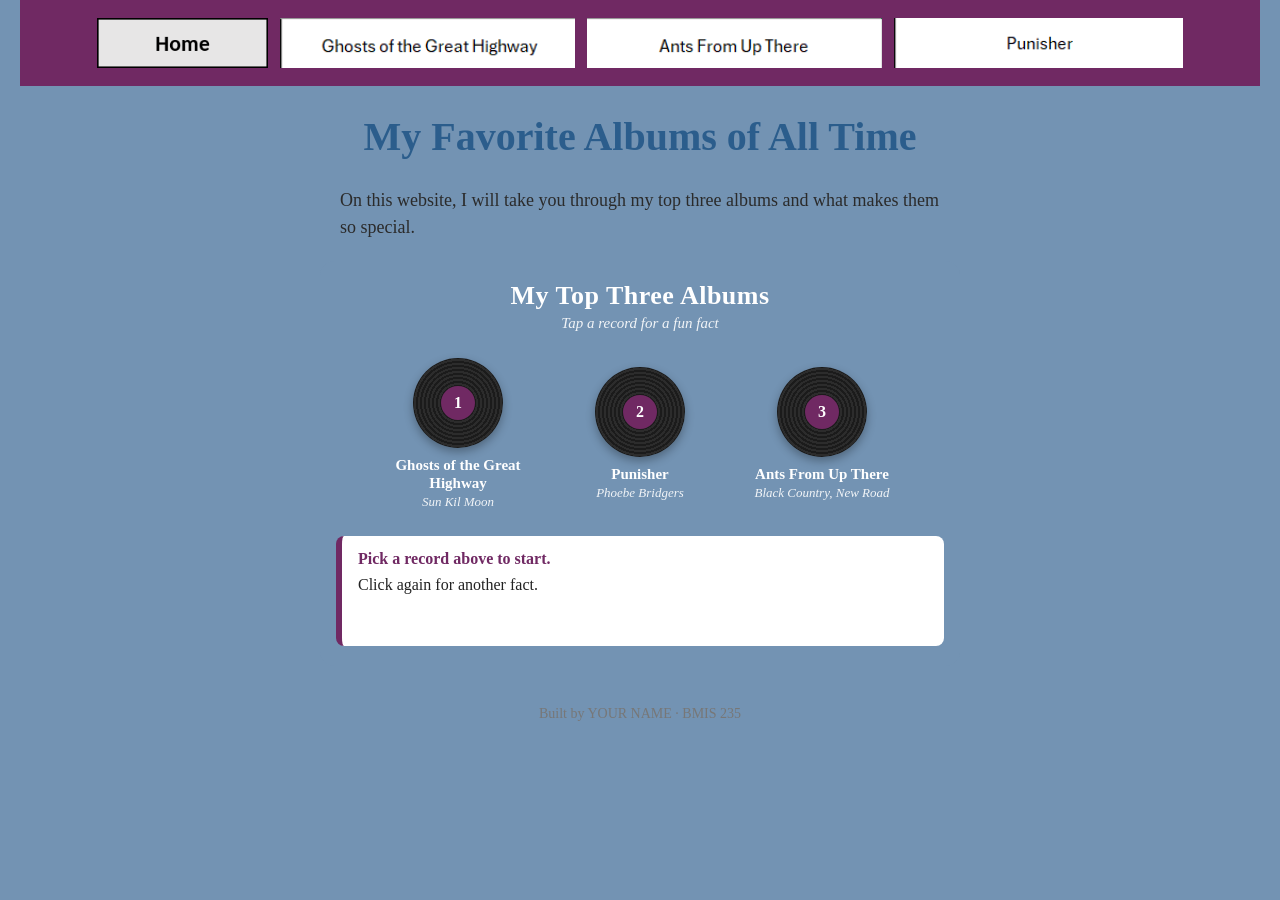
<file: index.html>
<!DOCTYPE html>
<!--
  Author: Zach Wilson
  GU username: Zwilson2
  Course: BMIS 235 - HTML-3
-->
<html lang="en">
<head>
<meta charset="utf-8">
<meta name="author" content="Zach Wilson">
<title>Home</title>

<!-- this one line connects the page to the stylesheet -->
<link rel="stylesheet" href="styles.css">
</head>
<body>

<!-- ===== MENU ============================================================
     The menu is four links. Each link wraps an image instead of words.
     Build it once on this page, check that every link works,
     then copy the whole <nav> block and paste it over the menu on the
     other three pages, so every page has the exact same menu.
     ===================================================================== -->
<nav>
    <a href="index.html"><img src="img/home.png" alt="Home"></a>
    <a href="gotgh.html"><img src="img/gotgh.png" alt="Ghosts of the Great Highway Button"></a>
    <a href="afut.html"><img src="img/afut.png" alt=Ants From Up There Button"></a>
    <a href="punisher.html"><img src="img/punisher.png" alt="Punisher Button"></a>
</nav>

<h1>My Favorite Albums of All Time</h1>
<p>On this website, I will take you through my top three albums and what makes them so special.</p>

<!-- ===== SHOWCASE ======================================================
     This box is empty on purpose. In Part 7 you paste an interactive
     graphic BETWEEN the opening <div> and the closing </div> below.
     ===================================================================== -->
<div class="showcase"><!-- HTML: a heading, three clickable record buttons (one per album), and a box that shows the fun fact -->
<div class="sc-wrap" id="sc-albums">
  <div class="sc-title">My Top Three Albums</div>
  <div class="sc-hint">Tap a record for a fun fact</div>
  <div class="sc-records">
    <button class="sc-record" type="button" data-album="0" aria-label="Fun fact about Ghosts of the Great Highway">
      <span class="sc-disc"><span class="sc-label">1</span></span>
      <span class="sc-name">Ghosts of the Great Highway</span>
      <span class="sc-artist">Sun Kil Moon</span>
    </button>
    <button class="sc-record" type="button" data-album="1" aria-label="Fun fact about Punisher">
      <span class="sc-disc"><span class="sc-label">2</span></span>
      <span class="sc-name">Punisher</span>
      <span class="sc-artist">Phoebe Bridgers</span>
    </button>
    <button class="sc-record" type="button" data-album="2" aria-label="Fun fact about Ants From Up There">
      <span class="sc-disc"><span class="sc-label">3</span></span>
      <span class="sc-name">Ants From Up There</span>
      <span class="sc-artist">Black Country, New Road</span>
    </button>
  </div>
  <div class="sc-fact" aria-live="polite">
    <div class="sc-fact-head">Pick a record above to start.</div>
    <div class="sc-fact-text">Click again for another fact.</div>
  </div>
</div>

<!-- CSS: styles for the showcase only. Every rule starts with .showcase so nothing else on the page changes -->
<style>
  .showcase .sc-wrap {
    box-sizing: border-box;
    width: 100%;
    max-width: 640px;
    max-height: 500px;
    margin: 0 auto;
    padding: 20px 16px;
    font-family: "Times New Roman", Times, serif;
    color: #ffffff;
    background: #7393B3;
    border-radius: 14px;
    text-align: center;
    overflow: hidden;
  }
  .showcase .sc-wrap * {
    box-sizing: border-box;
  }
  .showcase .sc-title {
    font-size: 26px;
    font-weight: bold;
    letter-spacing: 0.5px;
  }
  .showcase .sc-hint {
    font-size: 15px;
    font-style: italic;
    margin: 4px 0 16px;
    opacity: 0.9;
  }
  .showcase .sc-records {
    display: flex;
    justify-content: center;
    gap: 12px;
  }
  .showcase .sc-record {
    flex: 1 1 0;
    max-width: 170px;
    padding: 8px 4px;
    border: 2px solid transparent;
    border-radius: 10px;
    background: transparent;
    color: #ffffff;
    font-family: "Times New Roman", Times, serif;
    cursor: pointer;
    transition: transform 0.2s ease, border-color 0.2s ease, background 0.2s ease;
  }
  .showcase .sc-record:hover,
  .showcase .sc-record:focus-visible {
    transform: translateY(-4px);
    border-color: #ffffff;
    outline: none;
  }
  .showcase .sc-record.sc-active {
    background: rgba(112, 41, 99, 0.35);
    border-color: #702963;
  }
  .showcase .sc-disc {
    display: flex;
    align-items: center;
    justify-content: center;
    width: 90px;
    height: 90px;
    margin: 0 auto 8px;
    border-radius: 50%;
    background:
      repeating-radial-gradient(circle, #1b1b1b 0 2px, #2c2c2c 2px 4px);
    box-shadow: 0 4px 10px rgba(0, 0, 0, 0.3);
  }
  .showcase .sc-record.sc-active .sc-disc {
    animation: sc-spin 2.5s linear infinite;
  }
  .showcase .sc-label {
    display: flex;
    align-items: center;
    justify-content: center;
    width: 34px;
    height: 34px;
    border-radius: 50%;
    background: #702963;
    color: #ffffff;
    font-size: 16px;
    font-weight: bold;
  }
  .showcase .sc-name {
    display: block;
    font-size: 15px;
    font-weight: bold;
    line-height: 1.2;
  }
  .showcase .sc-artist {
    display: block;
    font-size: 13px;
    font-style: italic;
    margin-top: 2px;
    opacity: 0.9;
  }
  .showcase .sc-fact {
    min-height: 110px;
    margin-top: 16px;
    padding: 14px 16px;
    background: #ffffff;
    color: #222222;
    border-left: 6px solid #702963;
    border-radius: 8px;
    text-align: left;
  }
  .showcase .sc-fact-head {
    font-size: 16px;
    font-weight: bold;
    color: #702963;
    margin-bottom: 6px;
  }
  .showcase .sc-fact-text {
    font-size: 16px;
    line-height: 1.4;
  }
  .showcase .sc-fact.sc-pop {
    animation: sc-pop 0.35s ease;
  }
  @keyframes sc-spin {
    to { transform: rotate(360deg); }
  }
  @keyframes sc-pop {
    0% { transform: scale(0.97); opacity: 0.4; }
    100% { transform: scale(1); opacity: 1; }
  }
  @media (max-width: 480px) {
    .showcase .sc-wrap { padding: 16px 10px; }
    .showcase .sc-title { font-size: 22px; }
    .showcase .sc-records { gap: 6px; }
    .showcase .sc-disc { width: 64px; height: 64px; }
    .showcase .sc-label { width: 24px; height: 24px; font-size: 13px; }
    .showcase .sc-name { font-size: 13px; }
    .showcase .sc-artist { font-size: 11px; }
    .showcase .sc-fact { min-height: 120px; padding: 12px; }
    .showcase .sc-fact-text { font-size: 15px; }
  }
</style>

<!-- JavaScript: holds the fun facts and shows the next one each time a record is clicked -->
<script>
  (function () {
    var root = document.getElementById("sc-albums");
    if (!root) return;

    var albums = [
      {
        title: "Ghosts of the Great Highway (2003)",
        facts: [
          "Sun Kil Moon is named after Korean boxer Sung-Kil Moon.",
          "Before Sun Kil Moon, Mark Kozelek led the band Red House Painters.",
          "\"Salvador Sanchez\" is about the Mexican boxing champ who died in a car crash at just 23.",
          "\"Duk Koo Kim\" runs over 14 minutes and is named for a Korean boxer who died after a 1982 title fight.",
          "\"Carry Me Ohio\" nods to Kozelek's roots in Massillon, Ohio.",
          "Kozelek had a small acting role as a band member in the movie Almost Famous."
        ]
      },
      {
        title: "Punisher (2020)",
        facts: [
          "\"Punisher\" is slang for a fan who talks your ear off. The title track imagines Phoebe as that fan meeting Elliott Smith.",
          "The album came out a day earlier than planned, in June 2020.",
          "Punisher earned a Grammy nomination for Best Alternative Music Album, and Phoebe was up for Best New Artist.",
          "\"Kyoto\" started out as a slow ballad before becoming the upbeat song on the album.",
          "\"I Know the End\" builds into a huge finale that ends in a scream.",
          "Phoebe is also one third of boygenius, with Julien Baker and Lucy Dacus."
        ]
      },
      {
        title: "Ants From Up There (2022)",
        facts: [
          "Singer Isaac Wood announced he was leaving the band just four days before the album came out.",
          "Closing track \"Basketball Shoes\" runs nearly 13 minutes and was played live for years before it was recorded.",
          "\"Chaos Space Marine\" is named after a Warhammer 40,000 figure.",
          "The Concorde jet comes up again and again, including in the song \"Concorde.\"",
          "Black Country, New Road had seven members when they made the record.",
          "It was only their second album, released about a year after their debut, For the First Time."
        ]
      }
    ];

    var buttons = root.querySelectorAll(".sc-record");
    var box = root.querySelector(".sc-fact");
    var head = root.querySelector(".sc-fact-head");
    var text = root.querySelector(".sc-fact-text");
    var next = [0, 0, 0];

    function showFact(i) {
      var album = albums[i];
      var n = next[i];
      head.textContent = album.title + " — fact " + (n + 1) + " of " + album.facts.length;
      text.textContent = album.facts[n];
      next[i] = (n + 1) % album.facts.length;

      for (var b = 0; b < buttons.length; b++) {
        buttons[b].classList.toggle("sc-active", b === i);
      }
      box.classList.remove("sc-pop");
      void box.offsetWidth;
      box.classList.add("sc-pop");
    }

    for (var k = 0; k < buttons.length; k++) {
      buttons[k].addEventListener("click", function () {
        showFact(Number(this.getAttribute("data-album")));
      });
    }
  })();
</script></div>

<!-- Footer: fill in your name -->
<footer>Built by YOUR NAME &middot; BMIS 235</footer>

</body>
</html>
</file>
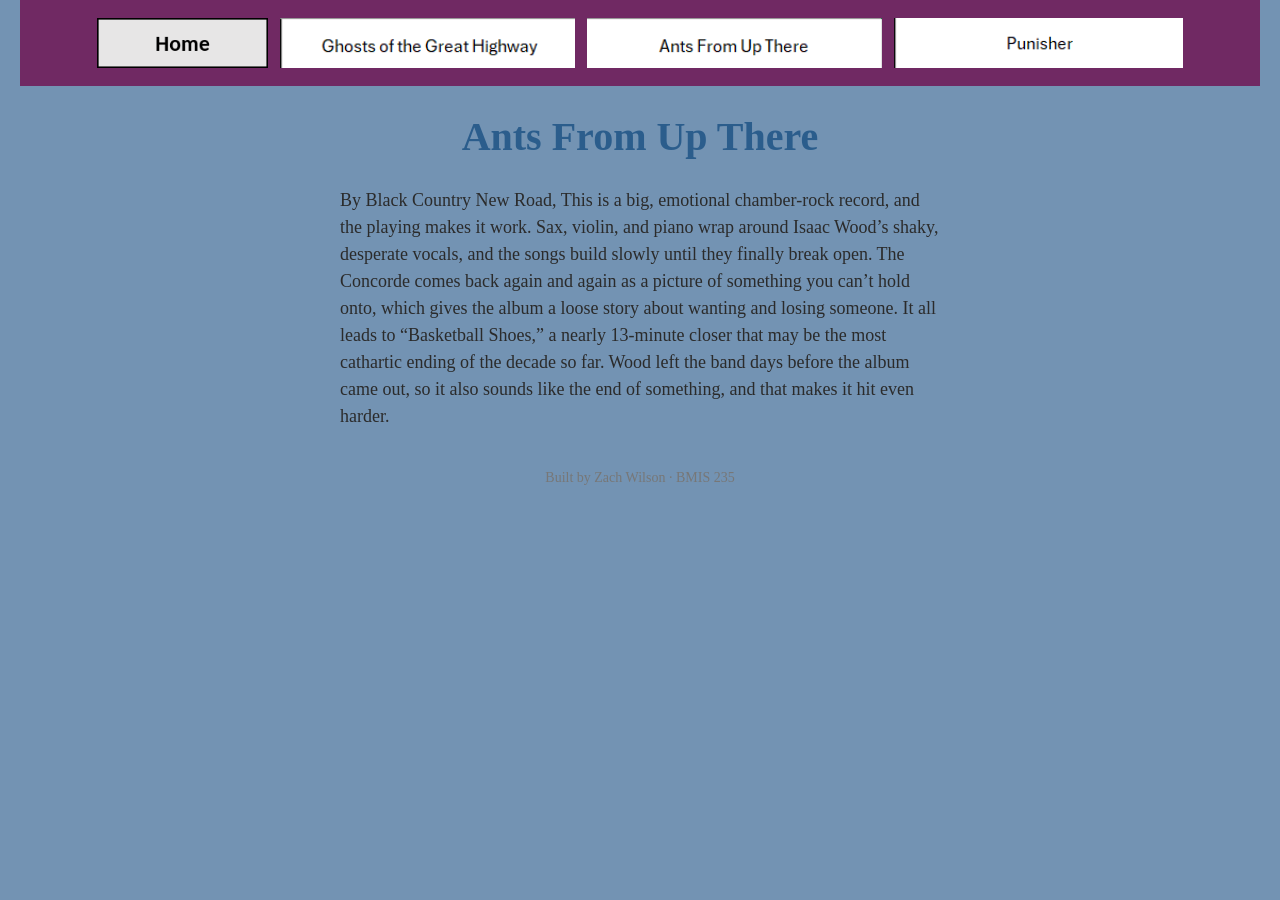
<file: afut.html>
<!DOCTYPE html>
<!--
  Author: YOUR NAME
  GU username: YOUR-GU-USERNAME
  Course: BMIS 235 - HTML-3
-->
<html lang="en">
<head>
<meta charset="utf-8">
<meta name="author" content="YOUR NAME">
<title>Page 2</title>

<!-- this one line connects the page to the stylesheet -->
<link rel="stylesheet" href="styles.css">
</head>
<body>

<!-- ===== MENU ============================================================
     The menu is four links. Each link wraps an image instead of words.
     Build it once on this page, check that every link works,
     then copy the whole <nav> block and paste it over the menu on the
     other three pages, so every page has the exact same menu.
     ===================================================================== -->
<nav>
    <a href="index.html"><img src="img/home.png" alt="Home"></a>
    <a href="gotgh.html"><img src="img/gotgh.png" alt="Ghosts of the Great Highway Button"></a>
    <a href="afut.html"><img src="img/afut.png" alt=Ants From Up There Button"></a>
    <a href="punisher.html"><img src="img/punisher.png" alt="Punisher Button"></a>
</nav>

<h1>Ants From Up There</h1>
<p>By Black Country New Road, This is a big, emotional chamber-rock record, and the playing makes it work. Sax, violin, and piano wrap around Isaac Wood’s shaky, desperate vocals, and the songs build slowly until they finally break open. The Concorde comes back again and again as a picture of something you can’t hold onto, which gives the album a loose story about wanting and losing someone. It all leads to “Basketball Shoes,” a nearly 13-minute closer that may be the most cathartic ending of the decade so far. Wood left the band days before the album came out, so it also sounds like the end of something, and that makes it hit even harder.</p>


<!-- Footer: fill in your name -->
<footer>Built by Zach Wilson &middot; BMIS 235</footer>

</body>
</html>
</file>
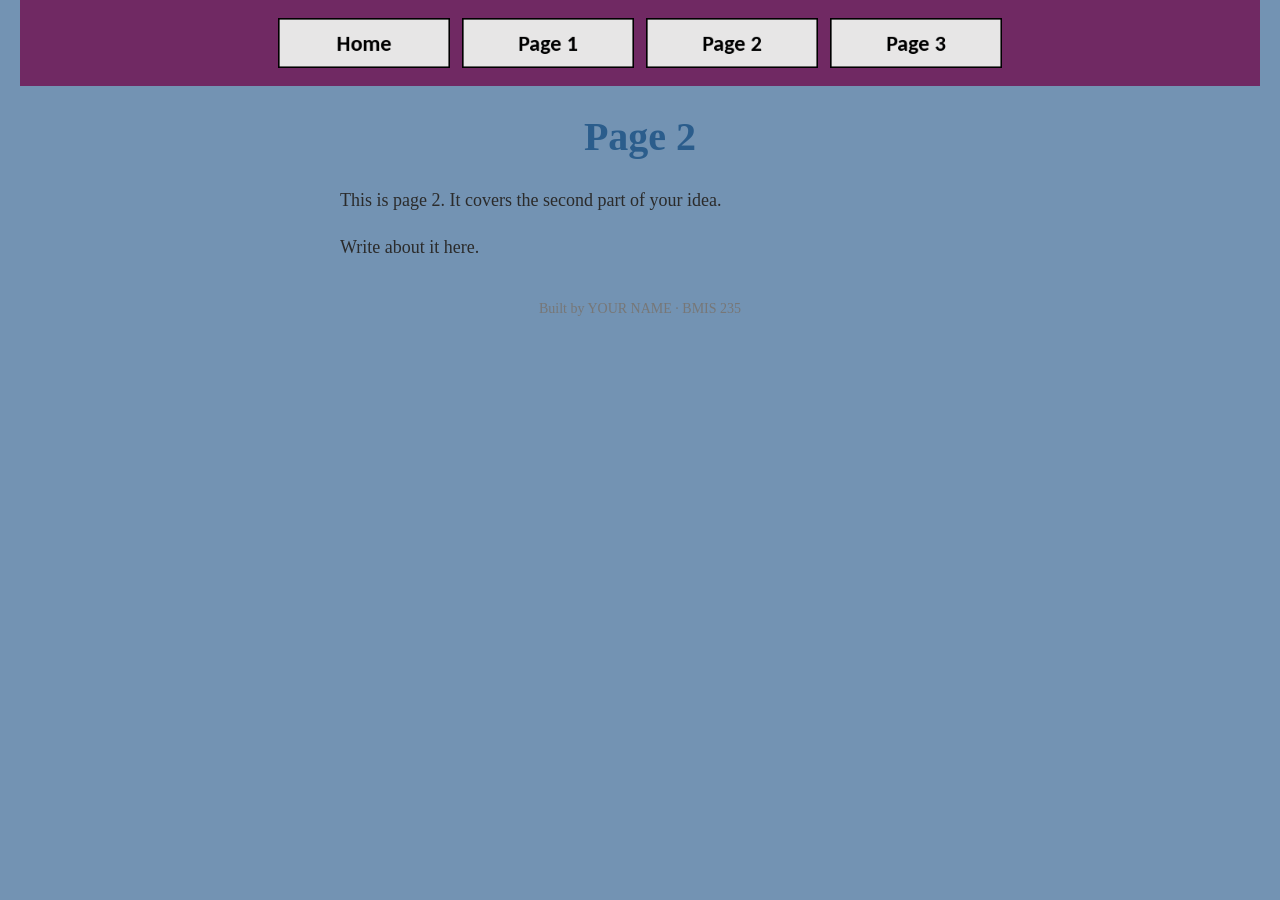
<file: afut2.html>
<!DOCTYPE html>
<!--
  Author: YOUR NAME
  GU username: YOUR-GU-USERNAME
  Course: BMIS 235 - HTML-3
-->
<html lang="en">
<head>
<meta charset="utf-8">
<meta name="author" content="YOUR NAME">
<title>Page 2</title>

<!-- this one line connects the page to the stylesheet -->
<link rel="stylesheet" href="styles.css">
</head>
<body>

<!-- ===== MENU ============================================================
     The menu is four links. Each link wraps an image instead of words.
     Build it once on this page, check that every link works,
     then copy the whole <nav> block and paste it over the menu on the
     other three pages, so every page has the exact same menu.
     ===================================================================== -->
<nav>
    <a href="index.html"><img src="img/home.png" alt="Home"></a>
    <a href="page1.html"><img src="img/page1.png" alt="Page 1"></a>
    <a href="page2.html"><img src="img/page2.png" alt="Page 2"></a>
    <a href="page3.html"><img src="img/page3.png" alt="Page 3"></a>
</nav>

<h1>Page 2</h1>
<p>This is page 2. It covers the second part of your idea.</p>
<p>Write about it here.</p>

<!-- Footer: fill in your name -->
<footer>Built by YOUR NAME &middot; BMIS 235</footer>

</body>
</html>
</file>
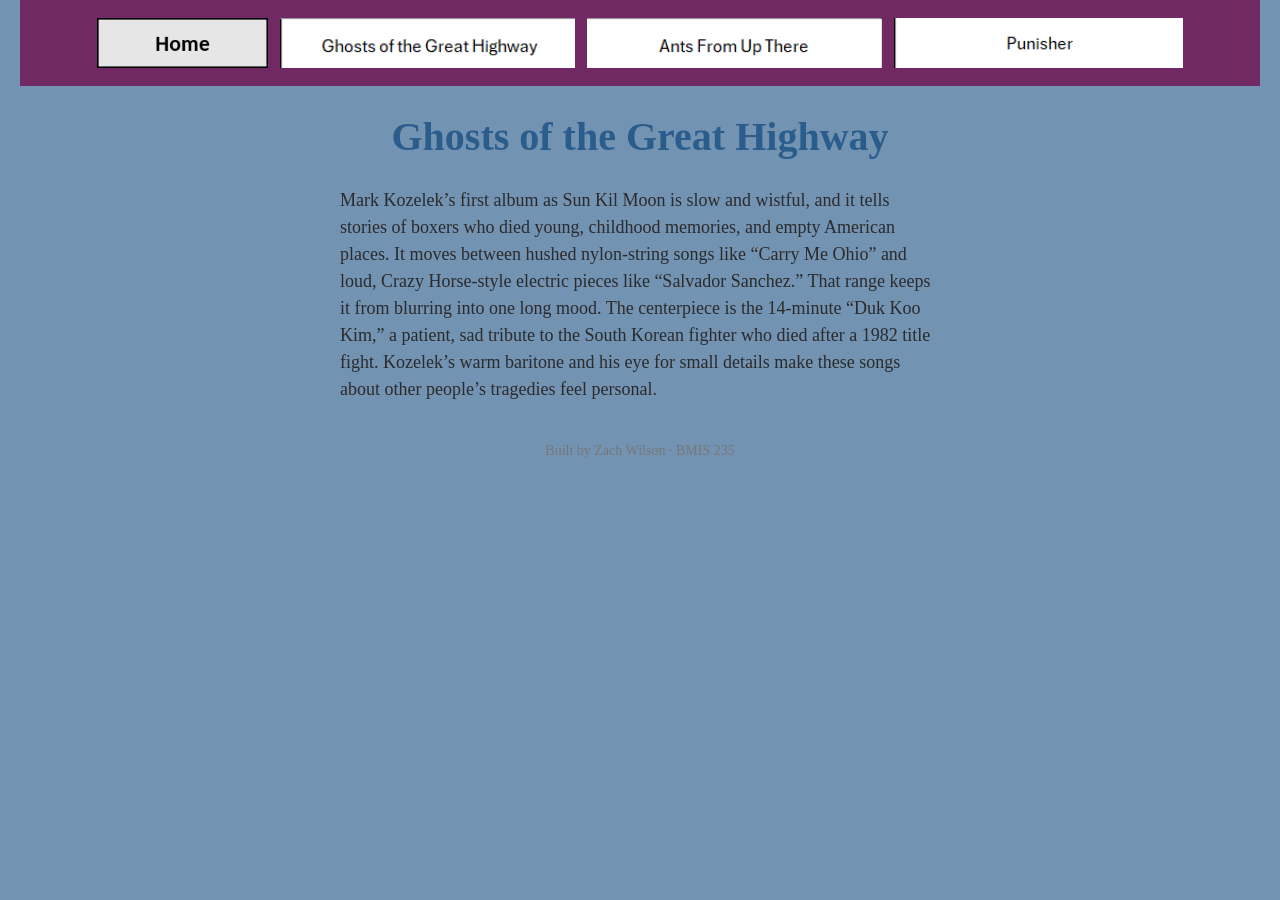
<file: gotgh.html>
<!DOCTYPE html>
<!--
  Author: YOUR NAME
  GU username: YOUR-GU-USERNAME
  Course: BMIS 235 - HTML-3
-->
<html lang="en">
<head>
<meta charset="utf-8">
<meta name="author" content="YOUR NAME">
<title>Page 1</title>

<!-- this one line connects the page to the stylesheet -->
<link rel="stylesheet" href="styles.css">
</head>
<body>

<!-- ===== MENU ============================================================
     The menu is four links. Each link wraps an image instead of words.
     Build it once on this page, check that every link works,
     then copy the whole <nav> block and paste it over the menu on the
     other three pages, so every page has the exact same menu.
     ===================================================================== -->
<nav>
    <a href="index.html"><img src="img/home.png" alt="Home"></a>
    <a href="gotgh.html"><img src="img/gotgh.png" alt="Ghosts of the Great Highway Button"></a>
    <a href="afut.html"><img src="img/afut.png" alt=Ants From Up There Button"></a>
    <a href="punisher.html"><img src="img/punisher.png" alt="Punisher Button"></a>
</nav>

<h1>Ghosts of the Great Highway</h1>
<p>Mark Kozelek’s first album as Sun Kil Moon is slow and wistful, and it tells stories of boxers who died young, childhood memories, and empty American places. It moves between hushed nylon-string songs like “Carry Me Ohio” and loud, Crazy Horse-style electric pieces like “Salvador Sanchez.” That range keeps it from blurring into one long mood. The centerpiece is the 14-minute “Duk Koo Kim,” a patient, sad tribute to the South Korean fighter who died after a 1982 title fight. Kozelek’s warm baritone and his eye for small details make these songs about other people’s tragedies feel personal.</p>


<!-- Footer: fill in your name -->
<footer>Built by Zach Wilson &middot; BMIS 235</footer>

</body>
</html>
</file>
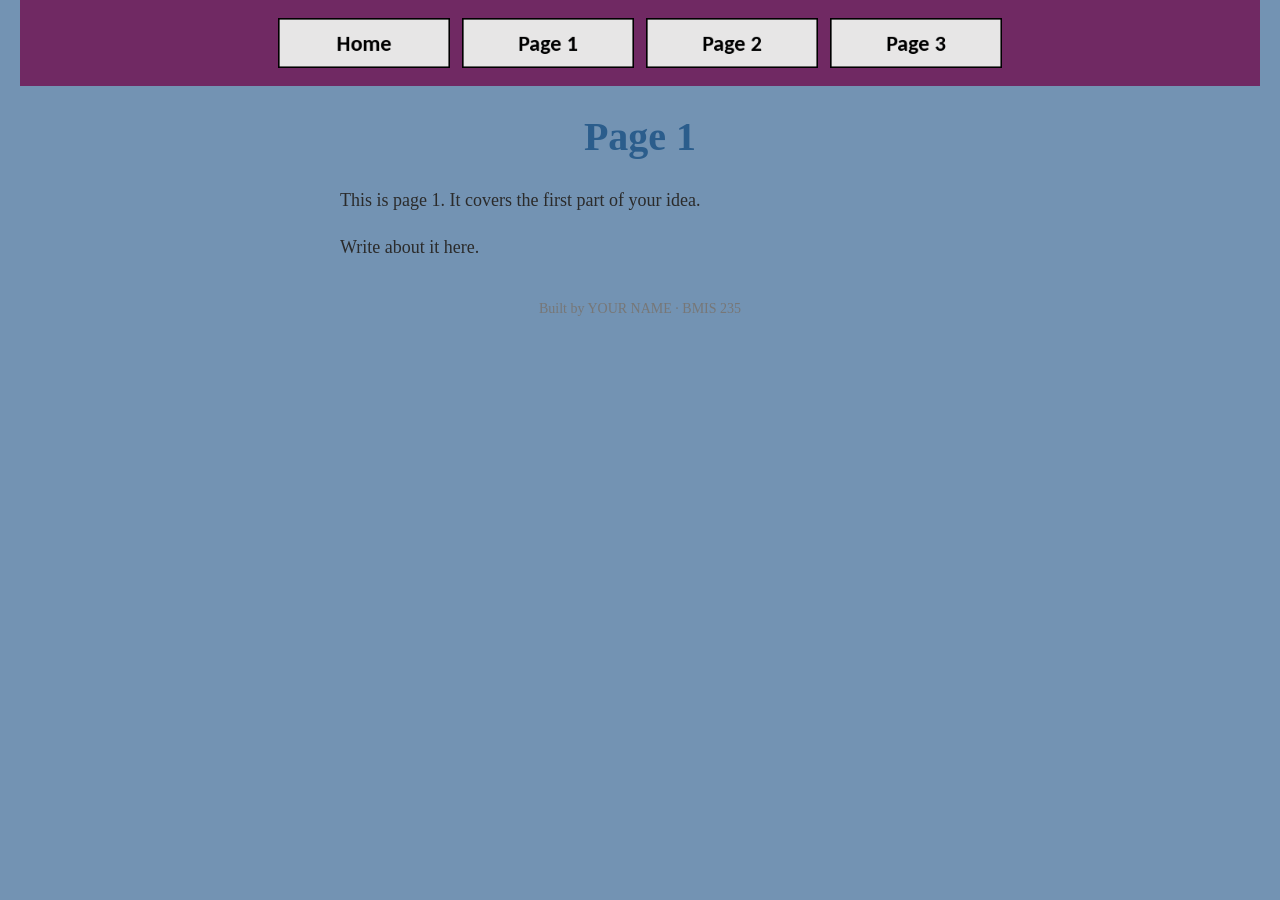
<file: gotgh1.html>
<!DOCTYPE html>
<!--
  Author: YOUR NAME
  GU username: YOUR-GU-USERNAME
  Course: BMIS 235 - HTML-3
-->
<html lang="en">
<head>
<meta charset="utf-8">
<meta name="author" content="YOUR NAME">
<title>Page 1</title>

<!-- this one line connects the page to the stylesheet -->
<link rel="stylesheet" href="styles.css">
</head>
<body>

<!-- ===== MENU ============================================================
     The menu is four links. Each link wraps an image instead of words.
     Build it once on this page, check that every link works,
     then copy the whole <nav> block and paste it over the menu on the
     other three pages, so every page has the exact same menu.
     ===================================================================== -->
<nav>
    <a href="index.html"><img src="img/home.png" alt="Home"></a>
    <a href="page1.html"><img src="img/page1.png" alt="Page 1"></a>
    <a href="page2.html"><img src="img/page2.png" alt="Page 2"></a>
    <a href="page3.html"><img src="img/page3.png" alt="Page 3"></a>
</nav>

<h1>Page 1</h1>
<p>This is page 1. It covers the first part of your idea.</p>
<p>Write about it here.</p>

<!-- Footer: fill in your name -->
<footer>Built by YOUR NAME &middot; BMIS 235</footer>

</body>
</html>
</file>
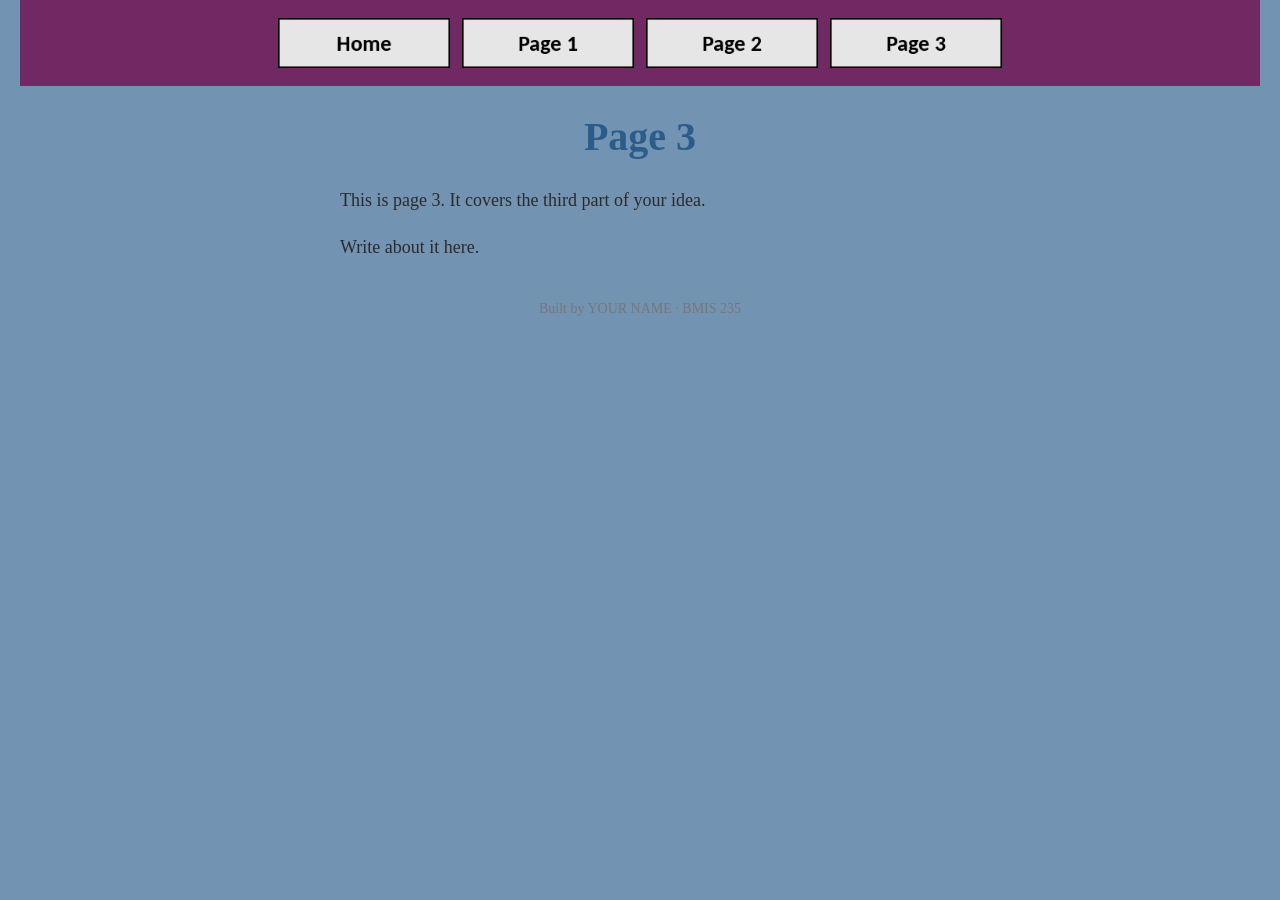
<file: page3.html>
<!DOCTYPE html>
<!--
  Author: YOUR NAME
  GU username: YOUR-GU-USERNAME
  Course: BMIS 235 - HTML-3
-->
<html lang="en">
<head>
<meta charset="utf-8">
<meta name="author" content="YOUR NAME">
<title>Page 3</title>
  <link rel="stylesheet" href="styles.css">
  <!--Connects to the style sheet-->
</head>
<body>

<!-- ===== MENU ============================================================
     The menu is four links. Each link wraps an image instead of words.
     Build it once on this page, check that every link works,
     then copy the whole <nav> block and paste it over the menu on the
     other three pages, so every page has the exact same menu.
     ===================================================================== -->
<nav>
    <a href="index.html"><img src="img/home.png" alt="Home"></a>
    <a href="page1.html"><img src="img/page1.png" alt="Page 1"></a>
    <a href="page2.html"><img src="img/page2.png" alt="Page 2"></a>
    <a href="page3.html"><img src="img/page3.png" alt="Page 3"></a>
</nav>

<h1>Page 3</h1>
<p>This is page 3. It covers the third part of your idea.</p>
<p>Write about it here.</p>

<!-- Footer: fill in your name -->
<footer>Built by YOUR NAME &middot; BMIS 235</footer>

</body>
</html>
</file>
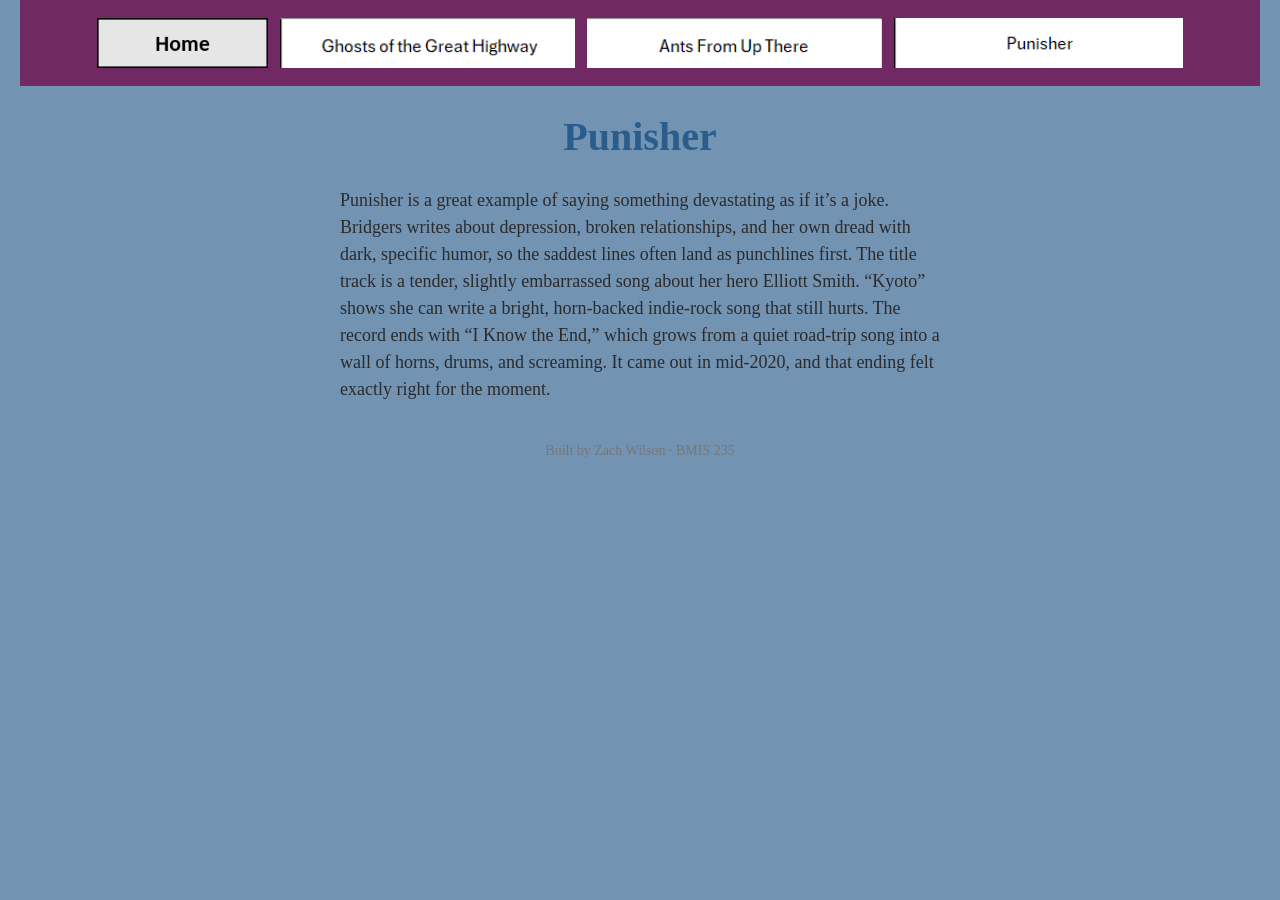
<file: punisher.html>
<!DOCTYPE html>
<!--
  Author: YOUR NAME
  GU username: YOUR-GU-USERNAME
  Course: BMIS 235 - HTML-3
-->
<html lang="en">
<head>
<meta charset="utf-8">
<meta name="author" content="YOUR NAME">
<title>Page 3</title>
  <link rel="stylesheet" href="styles.css">
  <!--Connects to the style sheet-->
</head>
<body>

<!-- ===== MENU ============================================================
     The menu is four links. Each link wraps an image instead of words.
     Build it once on this page, check that every link works,
     then copy the whole <nav> block and paste it over the menu on the
     other three pages, so every page has the exact same menu.
     ===================================================================== -->
<nav>
    <a href="index.html"><img src="img/home.png" alt="Home"></a>
    <a href="gotgh.html"><img src="img/gotgh.png" alt="Ghosts of the Great Highway Button"></a>
    <a href="afut.html"><img src="img/afut.png" alt=Ants From Up There Button"></a>
    <a href="punisher.html"><img src="img/punisher.png" alt="Punisher Button"></a>
</nav>

<h1>Punisher</h1>
<p>Punisher is a great example of saying something devastating as if it’s a joke. Bridgers writes about depression, broken relationships, and her own dread with dark, specific humor, so the saddest lines often land as punchlines first. The title track is a tender, slightly embarrassed song about her hero Elliott Smith. “Kyoto” shows she can write a bright, horn-backed indie-rock song that still hurts. The record ends with “I Know the End,” which grows from a quiet road-trip song into a wall of horns, drums, and screaming. It came out in mid-2020, and that ending felt exactly right for the moment.</p>


<!-- Footer: fill in your name -->
<footer>Built by Zach Wilson &middot; BMIS 235</footer>

</body>
</html>
</file>
<file: styles.css>
/* =====================================================================
   styles.css  ·  YOUR BRAND
   ---------------------------------------------------------------------
   This one file is your brand guide. Every page that links to it gets
   the same font, the same colors and the same spacing.
   Change a color here once, and every page changes.

   Use the same font and colors you picked for your Excel menu images,
   so the menu and the pages look like one brand.
   ===================================================================== */

body {
    font-family: Georgia, "Times New Roman", serif;
    background-color: #7393B3;
    color: #2b2b2b;
    margin: 0;
    padding: 0 20px 40px 20px;
}

/* the menu at the top of every page */
nav {
    background-color: #702963;
    padding: 14px;
    text-align: center;
}

/* every image inside the menu is forced to the same height.
   If your images still look different sizes, their WIDTHS are
   different: go back to Excel and make every cell the same size. */
nav img {
    height: 50px;
    margin: 4px;
    vertical-align: middle;
}

/* no underline or border around the image links */
nav a {
    text-decoration: none;
}

h1 {
    color: #2b5d8c;
    text-align: center;
    font-size: 40px;
}

p {
    max-width: 600px;
    margin: 20px auto;
    font-size: 18px;
    line-height: 1.5;
}

footer {
    text-align: center;
    font-size: 14px;
    color: #777777;
    margin-top: 40px;
}
</file>
